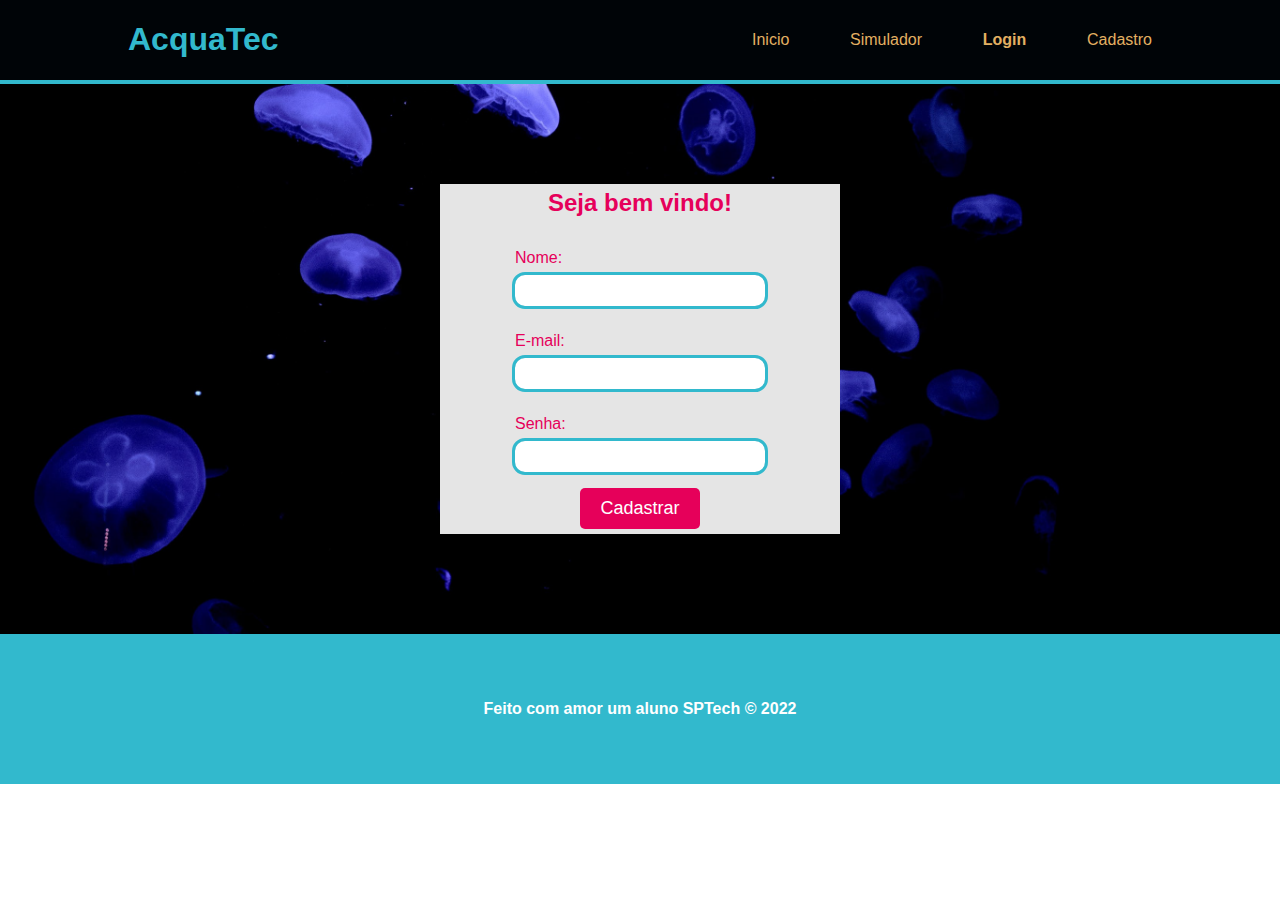
<file: cadastro.html>
<!DOCTYPE html>
<html lang="en">
<head>
    <meta charset="UTF-8">
    <meta http-equiv="X-UA-Compatible" content="IE=edge">
    <meta name="viewport" content="width=device-width, initial-scale=1.0">
    <title>Login AquaTec</title>
    <link rel="stylesheet" href="style.css">
</head>
<body>

    <div class="header">
    <div class="container">
    <h1>AcquaTec</h1>      
    <ul class="navbar">

         <li><a href="index.html">Inicio</a></li>
         <li><a href="#">Simulador</a></li>
         <li class="agora"><a href="login.html">Login</a></li>
         <li><a href="#">Cadastro</a></li>

    </ul>
    </div> 
    </div>
    <div class="banner">
        <div class="container login">
            <div class="card">
              <h2>Seja bem vindo!</h2> 

                <form>
           <label for="input_nome">Nome:</label>
            <input type="text" id="input_nome">  <br>

                 <label for="input_email">E-mail:</label>
                   <input type="text" id="input_email"> <br>

                      <label for="input_senha">Senha:</label>
                       <input type="password" id="input_senha">

                      <button>Cadastrar</button>
                </form>

               </div>
              </div>
            </div>
          </div>
    <div class="footer">
        <div class="container">

            <h4>Feito com amor um aluno SPTech &copy; 2022</h4>


        </div>
    </div>


</body>
</html>
</file>
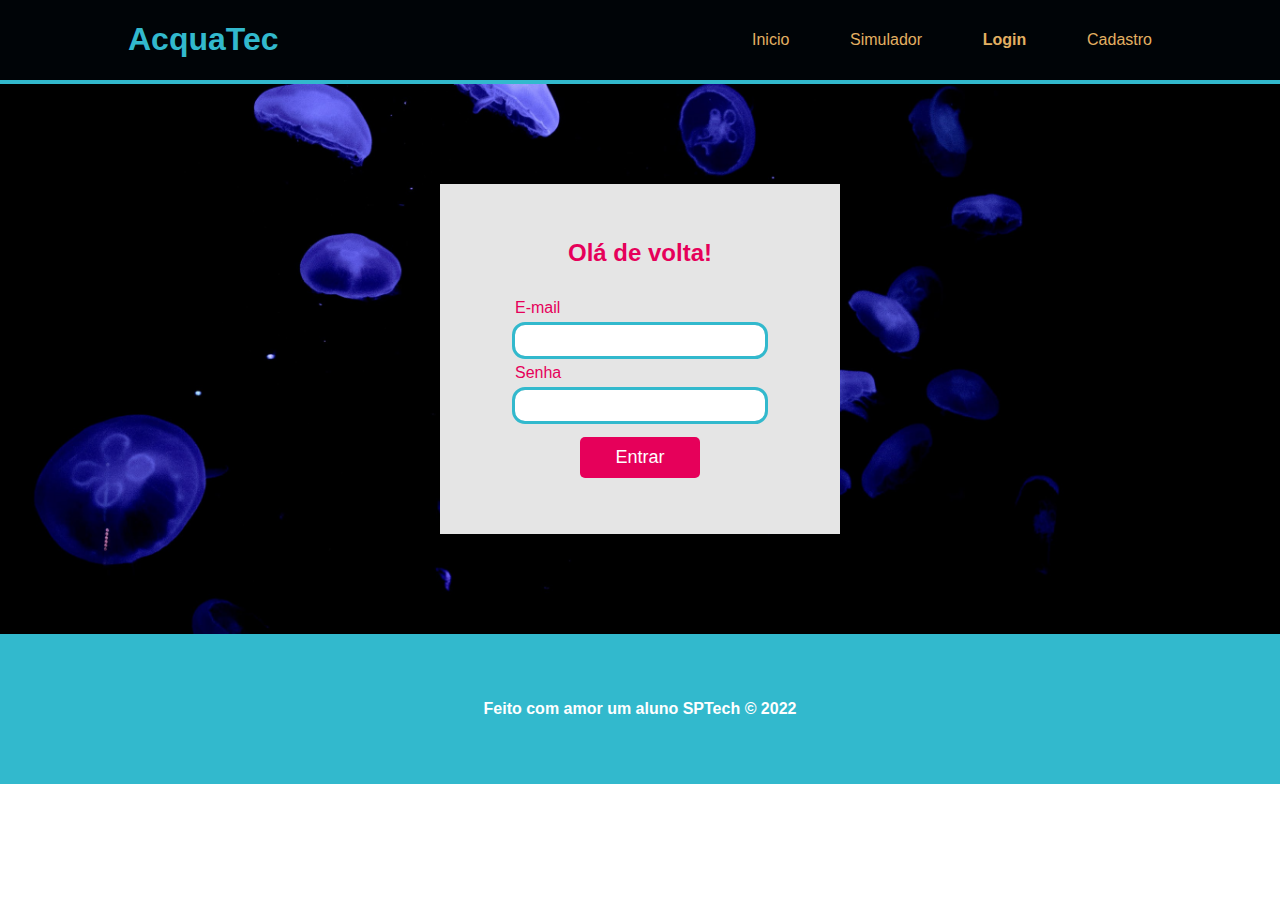
<file: login.html>
<!DOCTYPE html>
<html lang="en">
<head>
    <meta charset="UTF-8">
    <meta http-equiv="X-UA-Compatible" content="IE=edge">
    <meta name="viewport" content="width=device-width, initial-scale=1.0">
    <title>Login AquaTec</title>
    <link rel="stylesheet" href="style.css">
</head>
<body>

    <div class="header">
    <div class="container">
    <h1>AcquaTec</h1>      
    <ul class="navbar">

         <li><a href="index.html">Inicio</a></li>
         <li><a href="#">Simulador</a></li>
         <li class="agora"><a href="#">Login</a></li>
         <li><a href="#">Cadastro</a></li>

    </ul>
    </div> 
    </div>
    <div class="banner">
        <div class="container login">
            <div class="card">
              <h2>Olá de volta!</h2> 

                <form>
                 <label for="input_email">E-mail</label>
                   <input type="text" id="input_email">

                      <label for="input_senha">Senha</label>
                       <input type="password" id="input_senha">

                      <button>Entrar</button>
                </form>

               </div>
              </div>
            </div>
          </div>
    <div class="footer">
        <div class="container">

            <h4>Feito com amor um aluno SPTech &copy; 2022</h4>


        </div>
    </div>


</body>
</html>
</file>
<file: style.css>
body{
    margin: 0;
    padding: 0;
    font-family: 'Barlow', sans-serif;
}
.header{
background-color: #000407;
color: #32B9CD;
border-bottom:4px solid  #32B9CD;

}
.container{
    width: 80%;
    margin: auto;
}
.header .container{
    display: flex;
    justify-content: space-between;
}

.navbar{
display: flex;
list-style: none;
width: 400px;
justify-content: space-between;
align-items: center;
}

.navbar a {
    text-decoration: none;
    color: #E3B062;
}
.banner{
    background-image: url('bg-jelly-fish-para_outras_pags.png');
    background-size: cover;
}

.banner .container{
    height: 550px;
    display: flex;
    color: white;
    align-items: center;
}
.banner .container.login{
    justify-content: center;

}
.banner p {
    font-size: 36px;
    width: 280px;
    margin-left: 20%;
}

.footer{
background-color: #32B9CD;
color: white;

}
.conteudocontainer{
    height: 412px;
    background-color: #E5E5E5;
          
}
.engobla{
    display: flex;
    justify-content: center;
    
    

}
h2{
    margin-left: 20%;
    color: #E6005A;
  
}

.img1{ 
    height: 160px;
    margin-left: 0%;
    margin-top: 5%;
    

}
#controlimg1{
    height: 100%;
    padding-left: 0%;
    margin-left: 5%;
}
.img2{ 
    height: 160px;
    margin-left: 18%;
    margin-top: 5%;
}
#controlimg2{
    height: 100%;
    padding-left: 0%;
    margin-left: 0%;
    margin-right: 70px;
}
.img3{ 
    height: 160px;
    margin-left: 14%;
    margin-top: 5%;
    
}
#controlimg3{
    height: 100%;
    padding-left: 0%;
    margin-left: 0%;
}



.footer .container{
display: flex;
height: 150px; 
align-items: center;
justify-content: center;
}
.agora{
    font-weight: bold;
}

.card{
    background-color: #E5E5E5;
    color: #E6005A;
    width: 400px;
    height: 350px;
    display: flex;
    flex-direction: column;
    align-items: center;
    justify-content: center;
}
form{
    display: flex;
    flex-direction: column;
    margin-top: 24px;
    width: 250px;
}

.card h2{
    margin: 0;
}
form label{
    margin-top: 8px;
}
form input{
    margin-top: 8px;
    border:0;
    outline: 3px solid #32B9CD;
    padding: 8px;
    border-radius: 10px;
    
}
form button{
    background-color: #E6005A;
    margin-top: 16px;
    padding: 10px 15px;
    width: 120px;
    align-self: center;
    font-size: 18px;
    border: 0;
    border-radius: 5px;
    color: white;
    cursor: pointer;
}
button:hover {
    background-color: #be517b;
    color: white;
    
    transition: all 0.4s;
}
</file>
